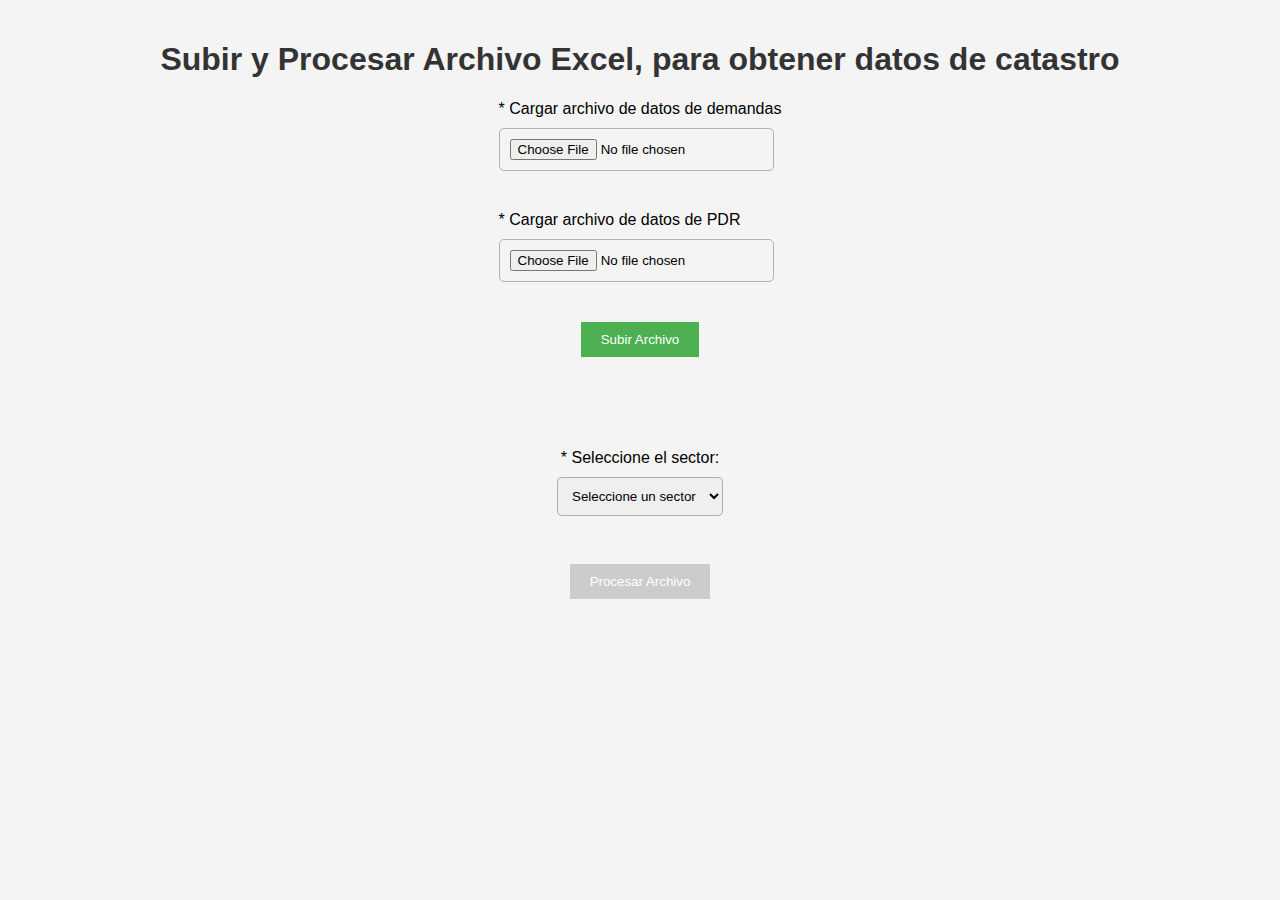
<file: templates/index.html>
<!DOCTYPE html>
    <html lang="en">
    <head>
        <meta charset="UTF-8">
        <meta name="viewport" content="width=device-width, initial-scale=1.0">
        <link rel="stylesheet" href="/static/css/styles.css">
        <title>Procesar Archivos Excel</title>
    </head>
    <body>
        <h1>Subir y Procesar Archivo Excel, para obtener datos de catastro</h1>

        <form id="uploadForm" enctype="multipart/form-data">
          <div>
            <div class="inputFile">
              <label for="fileInput1">* Cargar archivo de datos de demandas</label>
              <input type="file" id="fileInput1" name="file_demanda" accept=".xlsx" required>
            </div>
            <div class="inputFile">
              <label for="fileInput2">* Cargar archivo de datos de  PDR</label>
              <input type="file" id="fileInput2" name="file_pdr" accept=".xlsx" required>
            </div>
          </div>
          <button type="submit">Subir Archivo</button>
        </form>
      <br>

      
      <h3 id="selectoresColumns">Establesca las relaciones de las columnas del archivo de demandas con las etiquetas de cada selector.</h3>
      <div class="listSelectoresColunm">
        <div id="selectorsContainer" class="selectorsContainers">
          <!-- selectores de columnas -->  
        </div>
      </div>
      <br>
      
      <h3 id="selectoresColumnsPostes">Establesca las relaciones de las columnas del libro de postes con las etiquetas de cada selector.</h3>
      <div class="listSelectoresColunm">
        <div id="selectorsContainerPostes" class="selectorsContainers">
          <!-- selectores de columnas -->  
        </div>
      </div>
      <br>


      <h3 id="selectoresColumnsTanquilla">Establesca las relaciones de las columnas del libro de tamquillas con las etiquetas de cada selector.</h3>
      <div class="listSelectoresColunm">
        <div id="selectorsContainerTanquillas" class="selectorsContainers">
          <!-- selectores de columnas -->  
        </div>
      </div>
      <br>

      <h3 id="selectoresColumnsTanquilla">Selecciona el sector por el cual quieres realizar el filtrado de los datos.</h3>
      <div class="selectContainer">
        <label for="selectSector">* Seleccione el sector:</label>
        <select id="selectSector" name="sector" required>
            <option value="" disabled selected>Seleccione un sector</option>
        </select>
      </div>
      <br>
      <button id="processButton" disabled>Procesar Archivo</button>
      <br>
      <a id="downloadLink" style="display:none;">Descargar Archivo Procesado</a>
      
      <div id="loaderOverlay" class="loader-overlay">
        <div class="loader"></div>
      </div>

      <script>
        let uploadedFileNames = [];
        let list_sectors = [];
        const loader = document.getElementById('loaderOverlay');
        
        document.getElementById('uploadForm').addEventListener('submit', function(event) {
            event.preventDefault();
            const formData = new FormData();
            const file_demanda = document.getElementById('fileInput1');
            const file_pdr = document.getElementById('fileInput2')
            formData.append('file_demanda', fileInput1.files[0]);
            formData.append('file_pdr', fileInput2.files[0]);

            loader.style.display = 'flex';

            fetch('/upload', {
                method: 'POST',
                body: formData
            })
            .then(response => response.json())
            .then(data => {
                if (data.error) {
                    alert(data.error);
                } else {
                  uploadedFileNames  = data.filenames;
                  list_sectors = data.list_sectors
                  list_columns_demanda = data.list_columns_demanda
                  list_columns_postes = data.list_columns_postes
                  list_columns_tanquillas = data.list_columns_tanquillas

                  list_columns_tanquillas.unshift('')
                  list_columns_demanda.unshift('')
                  list_sectors.unshift('')

                  const columns = ['cod_parc', 'parroquia', 'Tipo de Vía', 'Dirección', 'Uso Inmueble', 
                  'Nombre Inmueble', 'Tipo Inmueble', 'Fecha', 'Total Unidades', 'Total Residenciales', 'Total Comerciales', 
                  'Total Oficinas', 'Total Medico Asistencial', 'Total Gubernamental', 'Total Educativo', 'Manzana asignada', 
                  'Total Religioso', 'Total construccion', 'Total abandonadas', 'Total Plaza', 'Total Parques', 'sectores'];

                  columns_postes = ['Punto de referencia', 'Tipo de Poste', 'El poste tiene código', 'Fecha Levantaamiento', 'Nro. Poste', 'Manzana Asignada', 'sector']
                  columns_tanquilla = ['Punto de Referencia', 'Tipo de tanquilla',	'Fecha Levantamiento', 'sector',	'Manzana asignada']

                  const selectorsContainer = document.getElementById('selectorsContainer');
                  const selectorsContainerPostes = document.getElementById('selectorsContainerPostes');
                  const selectSector = document.getElementById('selectSector');
                  const selectoresColumns = document.getElementById('selectoresColumns')  
                  const selectoresColumnsPostes = document.getElementById('selectoresColumnsPostes')
                  const selectoresColumnsTanquilla = document.getElementById('selectoresColumnsTanquilla') 

                  selectorsContainer.innerHTML = '';
                  selectSector.innerHTML = '';
                  selectoresColumns.style.display = 'flex'
                  selectoresColumnsPostes.style.display = 'flex'
                  selectoresColumnsTanquilla.style.display = 'flex'

                  columns.forEach(column => {
                    const div = document.createElement('div');
                    div.classList.add('selectContainerColumn');
                    const label = document.createElement('label');
                    label.textContent = `* Relacionado con: ${column}:`;
                    const select = document.createElement('select');
                    select.name = column;
                    select.required = true;
                    
                    // Agregar opción por defecto
                    const defaultOption = document.createElement('option');
                    defaultOption.value = "";
                    defaultOption.textContent = `Relacionado con: ${column}`;
                    defaultOption.disabled = true;
                    defaultOption.selected = true;
                    select.appendChild(defaultOption);

                    // Llenar select con list_sectors
                    list_columns_demanda.forEach(column => {
                      const option = document.createElement('option');
                      option.value = column;
                      option.textContent = column;
                      select.appendChild(option);
                    });

                    div.appendChild(label);
                    div.appendChild(select);
                    selectorsContainer.appendChild(div);
                  });

                  columns_postes.forEach(column => {
                    const div = document.createElement('div');
                    div.classList.add('selectContainerColumn');
                    const label = document.createElement('label');
                    label.textContent = `* Relacionado con: ${column}:`;
                    const select = document.createElement('select');
                    select.name = column;
                    select.required = true;
                    
                    // Agregar opción por defecto
                    const defaultOption = document.createElement('option');
                    defaultOption.value = "";
                    defaultOption.textContent = `Relacionado con: ${column}`;
                    defaultOption.disabled = true;
                    defaultOption.selected = true;
                    select.appendChild(defaultOption);

                    // Llenar select con list_sectors
                    list_columns_postes.forEach(column => {
                      const option = document.createElement('option');
                      option.value = column;
                      option.textContent = column;
                      select.appendChild(option);
                    });

                    div.appendChild(label);
                    div.appendChild(select);
                    selectorsContainerPostes.appendChild(div);
                  });
                  
                  columns_tanquilla.forEach(column => {
                    const div = document.createElement('div');
                    div.classList.add('selectContainerColumn');
                    const label = document.createElement('label');
                    label.textContent = `* Relacionado con: ${column}:`;
                    const select = document.createElement('select');
                    select.name = column;
                    select.required = true;
                    
                    // Agregar opción por defecto
                    const defaultOption = document.createElement('option');
                    defaultOption.value = "";
                    defaultOption.textContent = `Relacionado con: ${column}`;
                    defaultOption.disabled = true;
                    defaultOption.selected = true;
                    select.appendChild(defaultOption);

                    // Llenar select con list_sectors
                    list_columns_tanquillas.forEach(column => {
                      const option = document.createElement('option');
                      option.value = column;
                      option.textContent = column;
                      select.appendChild(option);
                    });

                    div.appendChild(label);
                    div.appendChild(select);
                    selectorsContainerTanquillas.appendChild(div);
                  });

                  list_sectors.forEach(sector => {
                    const option = document.createElement('option');
                    option.value = sector;
                    option.textContent = sector;
                    selectSector.appendChild(option);
                  });

                  document.getElementById('processButton').disabled = false;
                }
            })
            .catch(error => console.error('Error:', error))
            .finally(() => {
                loader.style.display = 'none';
            });
        });

        document.getElementById('processButton').addEventListener('click', function() {
            const selectSector = document.getElementById('selectSector');
            const sector = selectSector.value
            if(sector === ''){
              alert('Debe seleccionar un sector')
              return
            }

            loader.style.display = 'flex';
            fetch('/process', {
                method: 'POST',
                headers: {
                    'Content-Type': 'application/json'
                },
                body: JSON.stringify({ filenames: uploadedFileNames, area : sector })
            })
            .then(response => response.json())
            .then(data => {
                if (data.error) {
                    alert(data.error);
                } else {
                    downloadLink = document.getElementById('downloadLink');
                    downloadLink.href = `/download/${data.processed_file}`;
                    downloadLink.style.display = 'flex';
                    downloadLink.innerText = 'Descargar Archivo Procesado';
                }
            })
            .catch(error => console.error('Error:', error))
            .finally(() => {
                loader.style.display = 'none';
            });
        });
    </script>
      
    </body>
    </html>
</file>
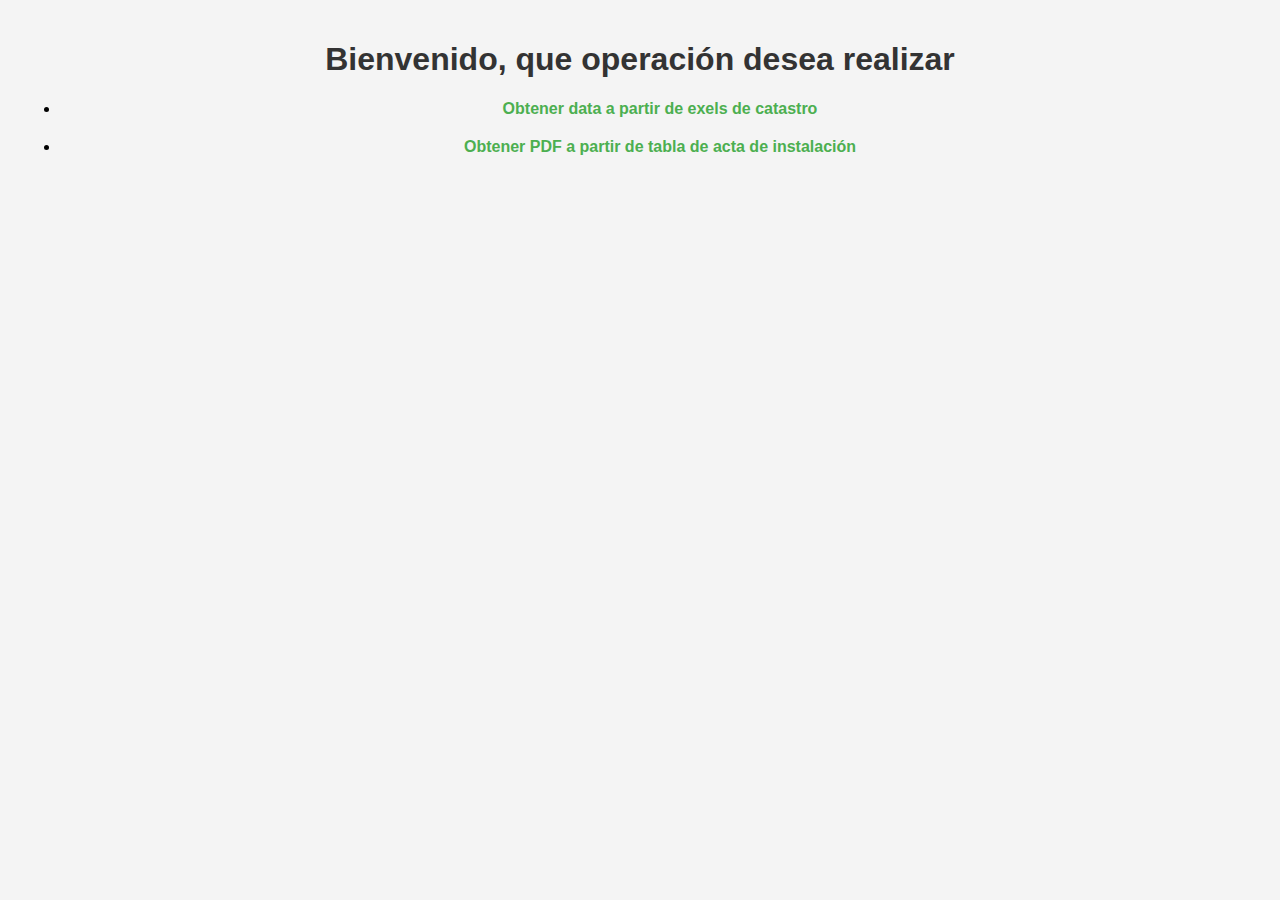
<file: templates/home/home.html>
<!DOCTYPE html>
<html>
  <head>
    <meta charset="utf-8">
    <meta name="viewport" content="width=device-width, initial-scale=1.0">
    <link rel="stylesheet" href="/static/css/styles.css">
    <meta http-equiv="X-UA-Compatible" content="IE=edge">
    <title>Home</title>
    <meta name="description" content="">
    <meta name="viewport" content="width=device-width, initial-scale=1">
    <link rel="stylesheet" href="">
  </head>
  <body>
    <header>
      <h1>Bienvenido, que operación desea realizar</h1>
      <nav>
        <ul>
          <li><a href="/data-catastro">Obtener data a partir de exels de catastro</a></li>
          <li><a href="/data-pdf">Obtener PDF a partir de tabla de acta de instalación</a></li>
        </ul>
      </nav>
    </header>
    <script src="" async defer></script>
  </body>
</html>
</file>
<file: static/css/styles.css>
/* styles.css */
body {
  font-family: Arial, sans-serif;
  background-color: #f4f4f4;
  margin: 0;
  padding: 20px;
}

h1 {
  color: #333;
  text-align: center;
}

form, button, a {
  display: block;
  margin: 20px auto;
  width: fit-content;
  text-align: center;
}

.inputFile{
 display: flex;
 flex-direction: column;
 justify-content: start;
 justify-items: start;
 align-content: start;
 align-items: start;
 margin-bottom: 30px;
}


input[type="file"] {
  margin: 10px 0;
  border: 1px solid rgba(0, 0, 0, 0.27);
  border-radius: 5px;
  padding: 10px;
}

.selectContainer{
  display: flex;
  flex-direction: column;
  width: 100%;
  justify-content: center;
  align-items: center;
  margin: auto 0;
}

.selectContainer > select{
  margin: 10px 0;
  border: 1px solid rgba(0, 0, 0, 0.27);
  border-radius: 5px;
  padding: 10px;
}

button {
  padding: 10px 20px;
  background-color: #4CAF50;
  color: white;
  border: none;
  cursor: pointer;
}

button:disabled {
  background-color: #ccc;
  cursor: not-allowed;
}

a {
  text-decoration: none;
  color: #4CAF50;
  font-weight: bold;
}

.loader-overlay {
  position: fixed;
  top: 0;
  left: 0;
  width: 100%;
  height: 100%;
  background-color: rgba(0, 0, 0, 0.27);
  display: flex;
  justify-content: center;
  align-items: center;
  display: none;
}

.loader {
  border: 8px solid #0a72a5;
  border-top: 8px solid #34db8a;
  border-radius: 50%;
  width: 50px;
  height: 50px;
  animation: spin 1s linear infinite;
  margin: auto;
}

@keyframes spin {
  0% { transform: rotate(0deg); }
  100% { transform: rotate(360deg); }
}

.listSelectoresColunm{
  width: 100%;
  display: flex;
  justify-content: center;
  align-items: center;
}
#selectoresColumns{
  width: 100%;
  text-align: center;
  display: none;
}

#selectoresColumnsPostes{
  width: 100%;
  text-align: center;
  display: none;
}

#selectoresColumnsTanquilla{
  width: 100%;
  text-align: center;
  display: none;
}

.selectorsContainers{
  display: flex;
  flex-wrap: wrap;
  width: 95%;
  justify-content: center;
  align-items: center;
  gap: 20px;
}

.selectContainerColumn{
  flex: 1 1 calc(33.33% - 20px);
  max-width: calc(33.33% - 20px);
  gap: 10px
}

.selectContainerColumn > select {
  width: 100%; 
  padding: 10px; 
}
</file>
